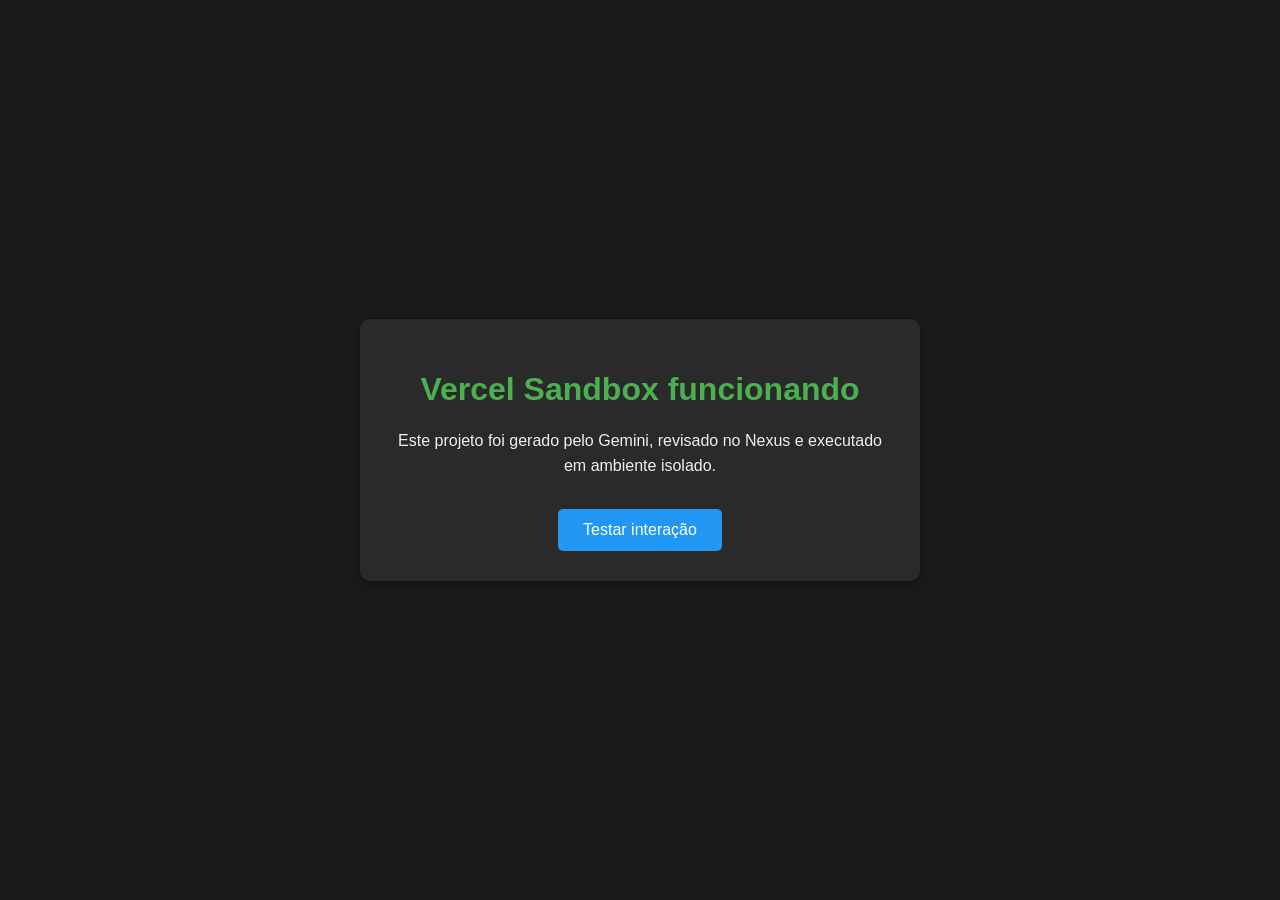
<file: index.html>
<!DOCTYPE html><html lang="pt-BR"><head><meta charset="UTF-8"><meta name="viewport" content="width=device-width, initial-scale=1.0"><title>Preview Real do Nexus</title><link rel="stylesheet" href="styles.css"></head><body><div class="container"><h1>Vercel Sandbox funcionando</h1><p id="mainParagraph">Este projeto foi gerado pelo Gemini, revisado no Nexus e executado em ambiente isolado.</p><button id="testButton">Testar interação</button></div><script src="script.js"></script></body></html>
</file>
<file: styles.css>
body{font-family:Arial,sans-serif;display:flex;justify-content:center;align-items:center;min-height:100vh;margin:0;background-color:#1a1a1a;color:#f0f0f0}.container{background-color:#2a2a2a;padding:30px;border-radius:10px;box-shadow:0 4px 8px rgba(0,0,0,.3);text-align:center;max-width:90%;width:500px}h1{color:#4CAF50;margin-bottom:20px}p{margin-bottom:30px;line-height:1.6}button{background-color:#2196F3;color:white;padding:12px 25px;border:none;border-radius:5px;cursor:pointer;font-size:16px;transition:background-color .3s ease}button:hover{background-color:#1976D2}@media (max-width:600px){.container{padding:20px}h1{font-size:1.8em}p{font-size:.9em}button{padding:10px 20px;font-size:14px}}
</file>
